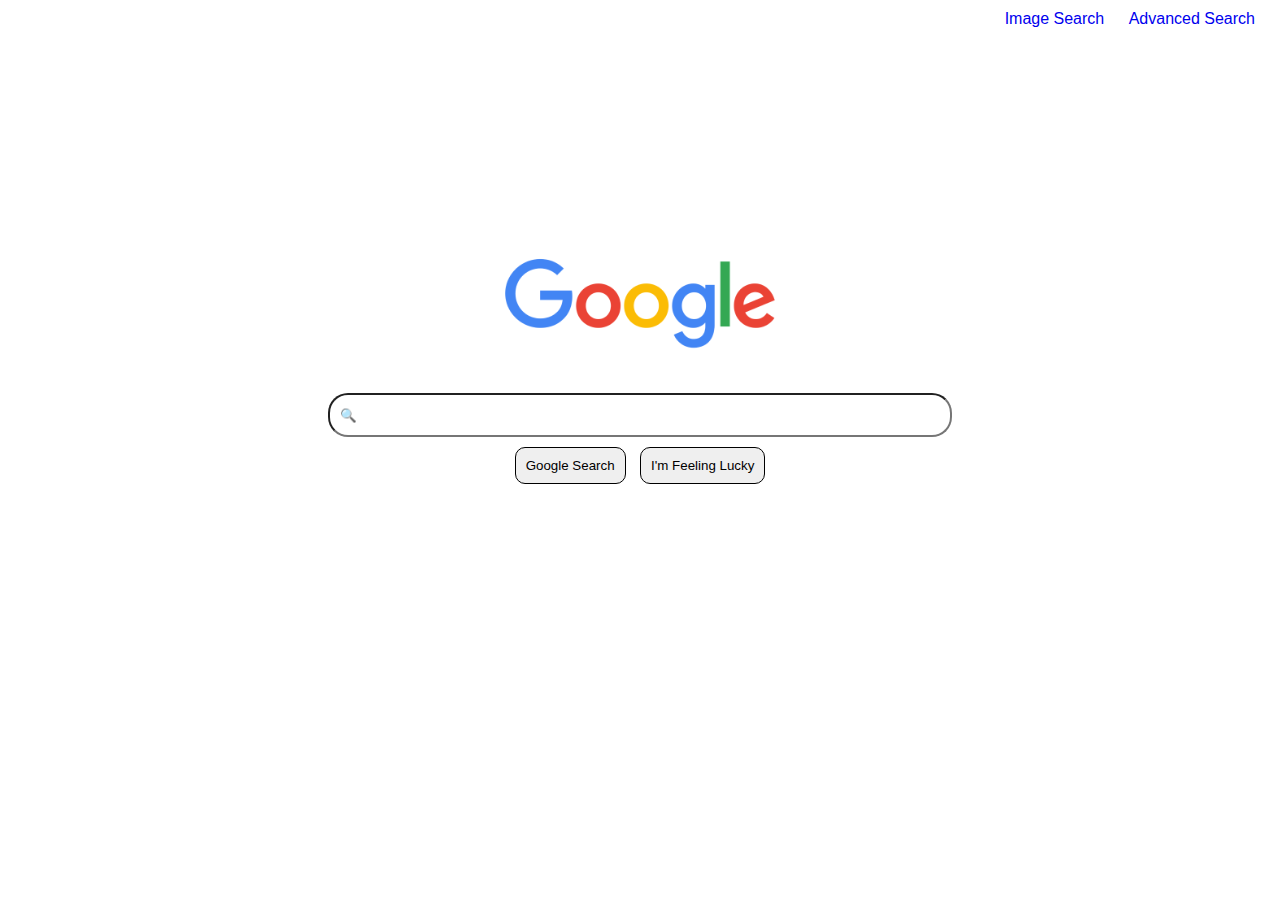
<file: index.html>
<!DOCTYPE html>
<html lang="en">
    <head>
        <title>Search</title>
        <link rel="stylesheet" href="style.css">
    </head>
    <body>
        <header>
            <a href="image.html">Image Search</a>
            <a href="advanced.html">Advanced Search</a>
        </header>
        <div>
            <img src="google-logo.png" alt="google">
        </div>

        <form action="https://google.com/search">
            <input type="text" name="q" placeholder="🔍">
            <div class="button-container">
                <input id="button" type="submit" value="Google Search">
                <input id="button" type="submit" value="I'm Feeling Lucky">
            </div>
        </form>
    </body>
</html>
</file>
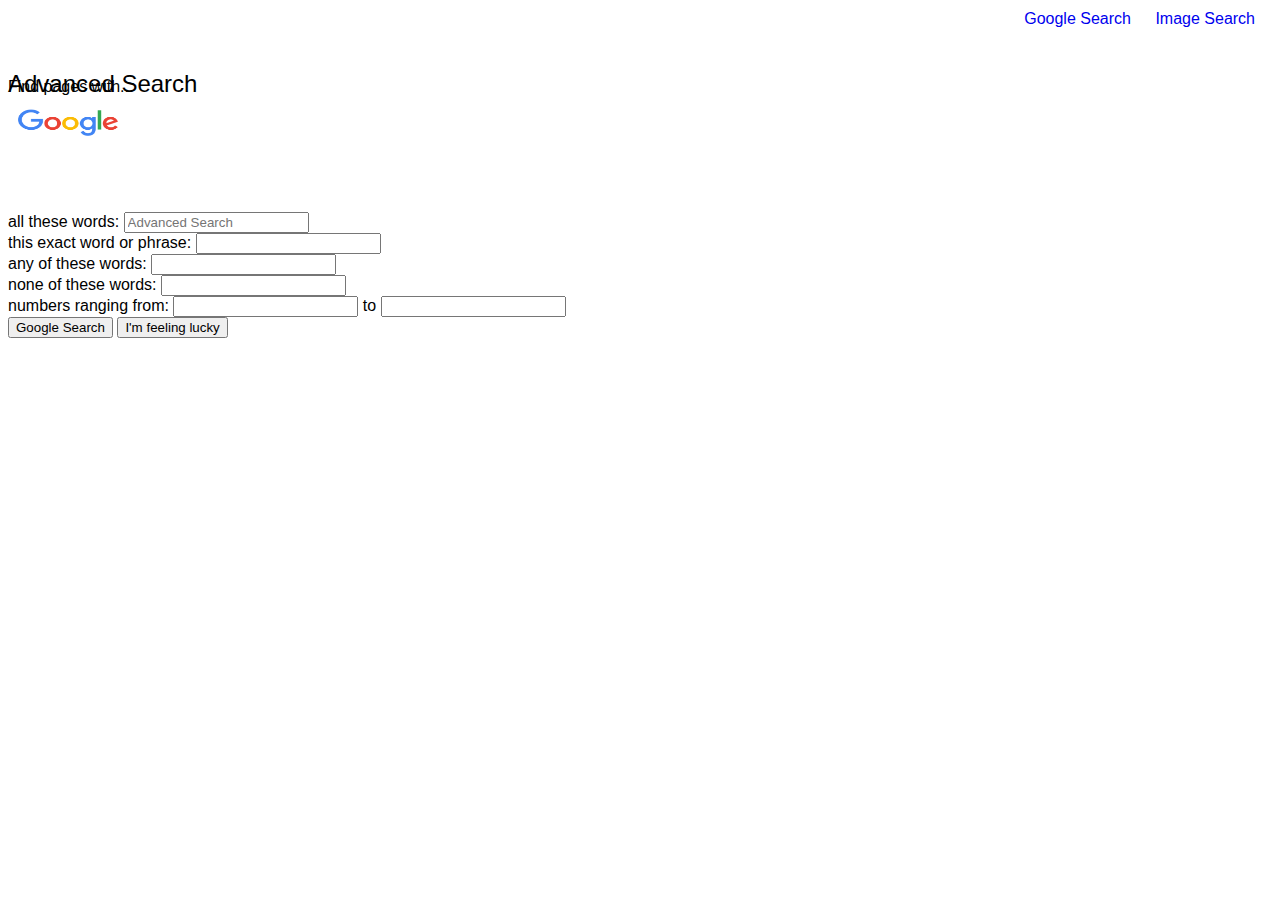
<file: advanced.html>
<!DOCTYPE html>
<html lang="en">
    <head>
        <title>Search</title>
        <link rel="stylesheet" href="advancedstyle.css">
    </head>
    <body>
        <header>
            <a href="index.html">Google Search</a>
            <a href="image.html">Image Search</a>
        </header>
        <div>
            <img src="google-logo.png" alt="google">
        </div>

        <h2>Advanced Search</h2>

        <p>Find pages with...</p>
        <form action="https://google.com/search">
            <div>
                all these words: <input type="text" name="q" placeholder="Advanced Search"><br>
                this exact word or phrase: <input type="text"><br>
                any of these words: <input type="text"><br>
                none of these words: <input type="text"><br>
                numbers ranging from: <input type="numbers"> to <input type="numbers"><br>
            </div>

            <div>
                <input type="submit" value="Google Search">
                <input type="submit" value="I'm feeling lucky">
            </div>
        </form>
    </body>
</html>
</file>
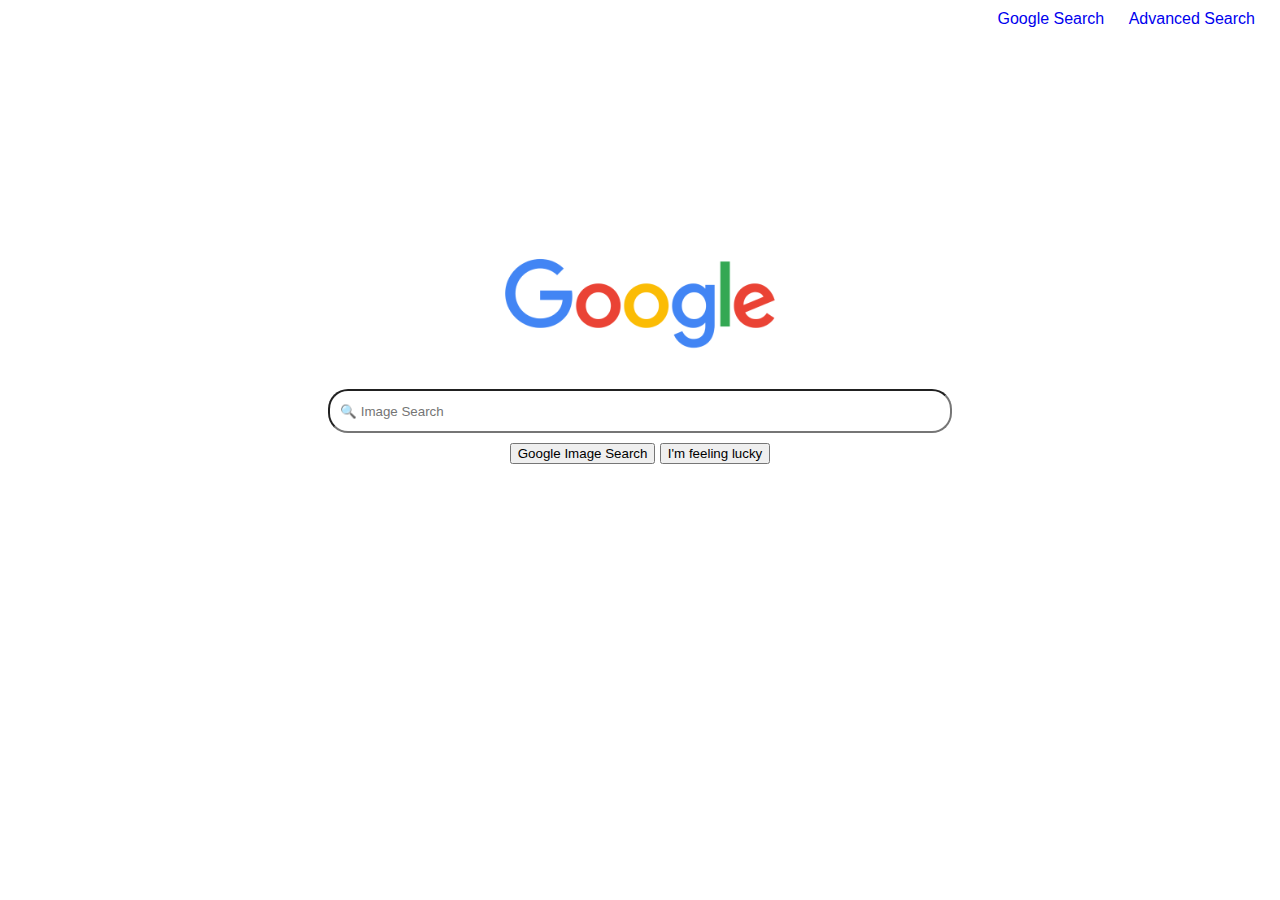
<file: image.html>
<!DOCTYPE html>
<html lang="en">
    <head>
        <title>Image Search</title>
        <link rel="stylesheet" href="style.css">
    </head>
    <body>
        <header>
            <a href="index.html">Google Search</a>
            <a href="advanced.html">Advanced Search</a>
        </header>
        <img src="google-logo.png" alt="google">

        <form action="https://google.com/search" method="get">
            <input type="hidden" name="tbm" value="isch">
            <input type="text" name="q" placeholder="🔍 Image Search">
            <div>
                <input type="submit" value="Google Image Search">
                <input type="submit" value="I'm feeling lucky">
            </div>
            
        </form>
    </body>
</html>
</file>
<file: style.css>
body {
  font-family: Arial, sans-serif;
  margin: 0;
  padding: 0;
  display: flex;
  justify-content: right;
  align-items: center;
  height: 100vh;
  flex-direction: column;
}

header {
  position: absolute;
  top: 10px;
  right: 15px;
}

header a {
  margin: 10px;
  text-decoration: none;
}

header a:hover {
  text-decoration: underline;
}
/* 
div {
  display: flex;
  justify-content: center;
  align-items: center;
} */

img {
  margin-top: 220px;
  height: auto;
  width: 270px;
}

form {
  display: flex;
  flex-wrap: wrap;
  display: flex;
  flex-direction: column;
  align-items: center;
  margin-top: 0px;
}

input[type="text"] {
  padding: 10px;
  margin-bottom: 10px;
  width: 600px; 
  height: 20px;
  border-radius: 20px;
}

#button {
  padding: 10px;
  cursor: 10px;
  margin: 0px 5px;
  border: 0.5px solid black;
  border-radius: 10px;
}
</file>
<file: advancedstyle.css>
body {
  font-family: Arial, sans-serif;
  justify-content: center;
  align-items: center;
  height: 100vh;
}

h2 {
  font-weight: lighter;
  position: absolute;
  top: 50px;
}

header {
  position: absolute;
  top: 10px;
  right: 15px;
}

header a {
  margin: 10px;
  text-decoration: none;
}

header a:hover {
  text-decoration: underline;
}

img {
  position: relative;
  height: 50px;
  width: 100px;
  top: -10px;
  left: 10px;
}

div {
  position: relative;
  top: 100px;
}

/*# sourceMappingURL=advancedstyle.css.map */
</file>
